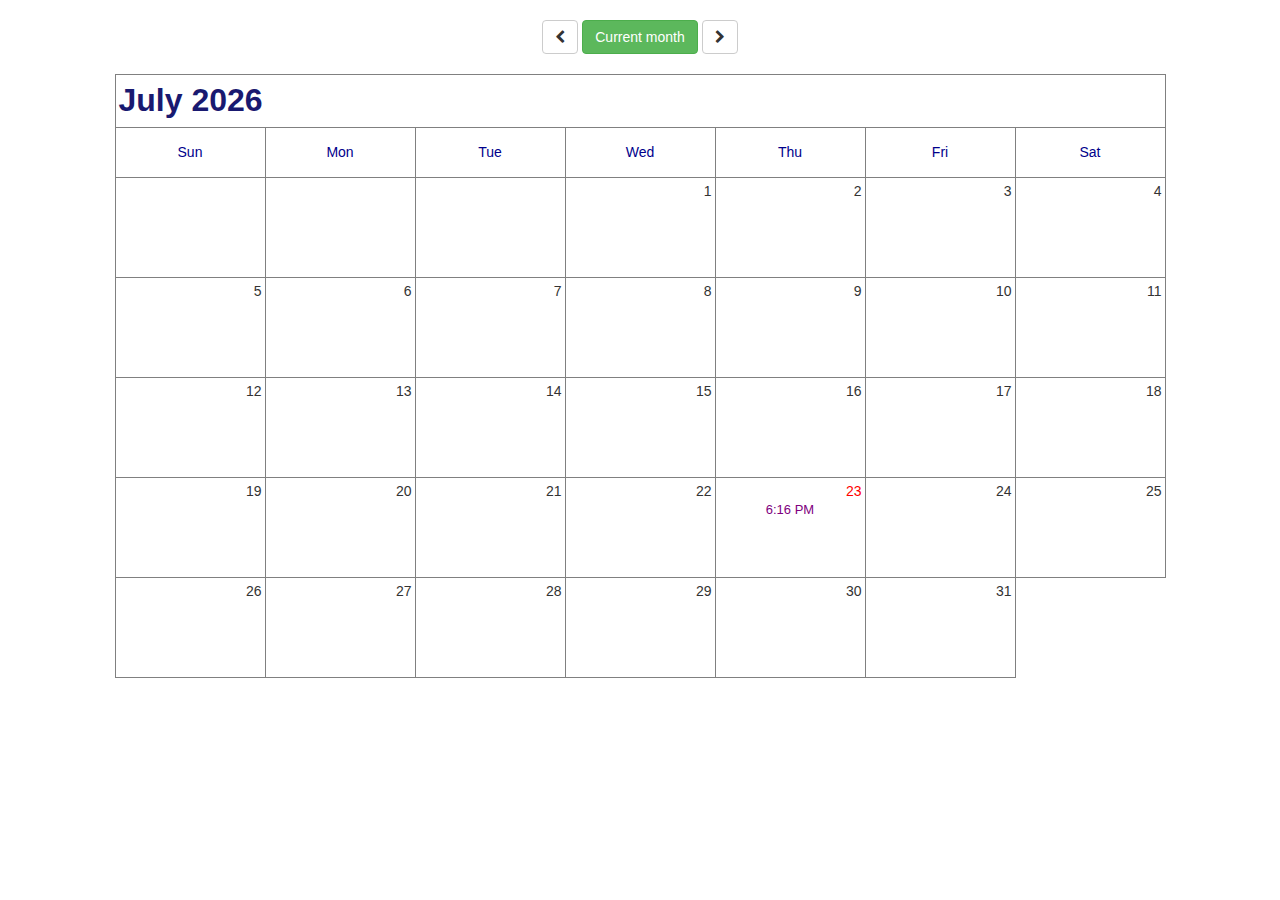
<file: public/index.html>
<!DOCTYPE html>
<html>
<head>
    <title>Minimum Setup</title>
    <link rel="stylesheet" href="contents/css/bootstrap.min.css">
    <link rel="stylesheet" href="contents/css/calendar.css">
    <link rel="stylesheet" type="text/css" href="contents/css/font-awesome.css">
    <link rel="stylesheet" type="text/css" href="contents/css/app.css">
    <script src="scripts/jquery.min.js"></script>
    <script type='text/javascript' src='https://cdn.firebase.com/js/client/2.4.1/firebase.js'></script>
    <script src="scripts/auth.js"></script>
    <script src="scripts/cal.js"></script>
</head>
<body>
    <script type="text/javascript">
        auth();
    </script>
    <br>
    <div id="cal"></div>
</body>
<script>
    $(document).ready(function() {
        
        setCal(true);
    });
</script>

</html>
</file>
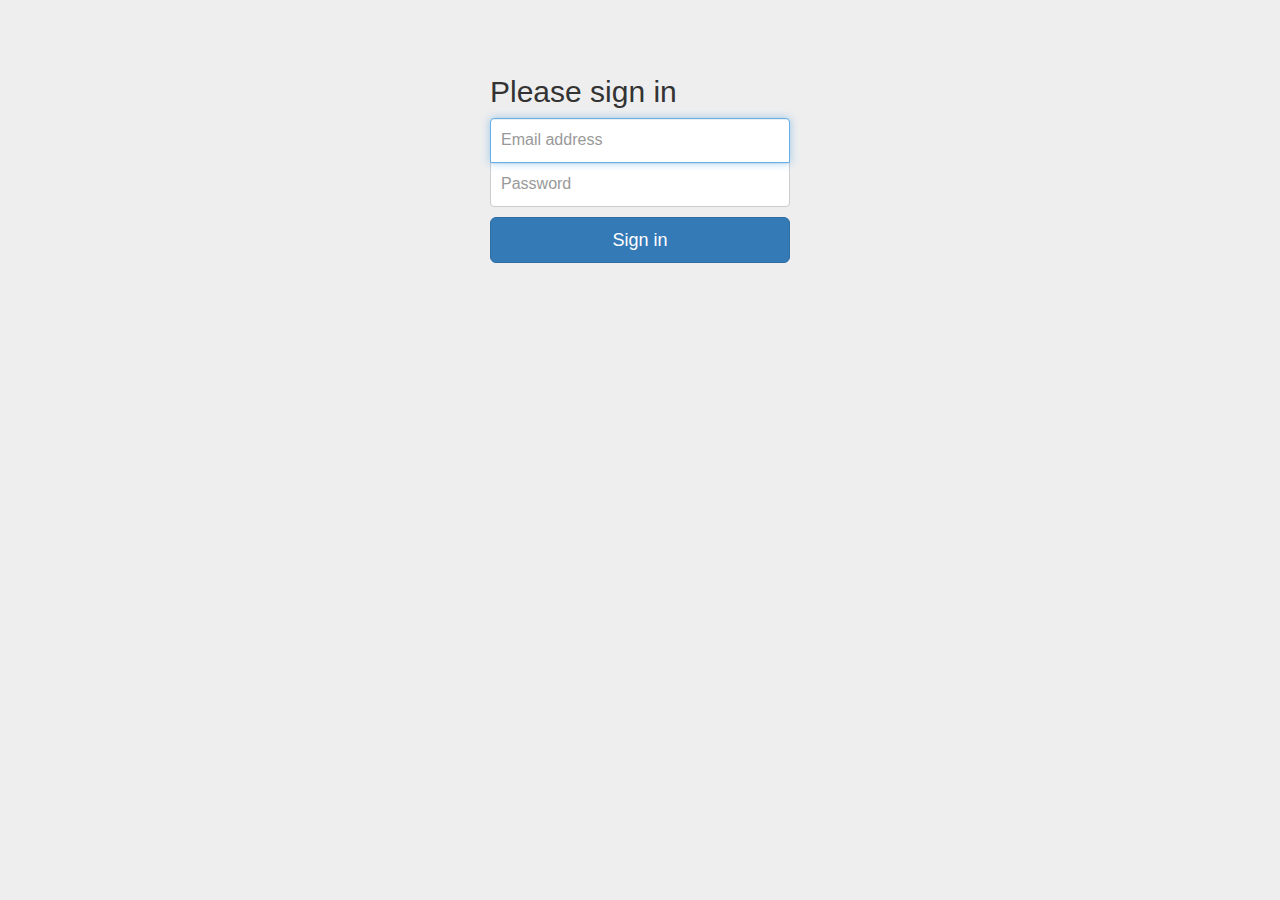
<file: public/signin.html>
<!DOCTYPE html>
<html>
<head>
    <title>Minimum Setup</title>
    <link rel="stylesheet" href="contents/css/bootstrap.min.css">
    <link rel="stylesheet" href="contents/css/calendar.css">
    <link rel="stylesheet" type="text/css" href="contents/css/font-awesome.css">
    <link rel="stylesheet" type="text/css" href="contents/css/signin.css">
    <script src="scripts/jquery.min.js"></script>

    <script type='text/javascript' src='https://cdn.firebase.com/js/client/2.4.1/firebase.js'></script>
    <script src="scripts/auth.js"></script>
</head>
<body>

    <div class="container">

      <div class="form-signin">
        <h2 class="form-signin-heading">Please sign in</h2>
        <label for="inputEmail" class="sr-only">Email address</label>
        <input type="email" id="inputEmail" class="form-control" placeholder="Email address" required="" autofocus="">
        <label for="inputPassword" class="sr-only">Password</label>
        <input type="password" id="inputPassword" class="form-control" placeholder="Password" required="">

        <button id="signinbtn" class="btn btn-lg btn-primary btn-block" onclick="signin()">Sign in</button>
      </div>

    </div>
</body>
<script>

</script>

</html>
</file>
<file: public/contents/css/calendar.css>
[class*="cal-cell"] {
  float: left;
  margin-left: 0;
  min-height: 1px;
}
.cal-row-fluid {
  width: 100%;
  *zoom: 1;
}
.cal-row-fluid:before,
.cal-row-fluid:after {
  display: table;
  content: "";
  line-height: 0;
}
.cal-row-fluid:after {
  clear: both;
}
.cal-row-fluid [class*="cal-cell"] {
  display: block;
  width: 100%;
  -webkit-box-sizing: border-box;
  -moz-box-sizing: border-box;
  box-sizing: border-box;
  float: left;
  margin-left: 0%;
  *margin-left: -0.05213764337851929%;
}
.cal-row-fluid [class*="cal-cell"]:first-child {
  margin-left: 0;
}
.cal-row-fluid .controls-row [class*="cal-cell"] + [class*="cal-cell"] {
  margin-left: 0%;
}
.cal-row-fluid .cal-cell7 {
  width: 100%;
  *width: 99.94669509594883%;
}
.cal-row-fluid .cal-cell6 {
  width: 85.71428571428571%;
  *width: 85.66098081023453%;
}
.cal-row-fluid .cal-cell5 {
  width: 71.42857142857142%;
  *width: 71.37526652452024%;
}
.cal-row-fluid .cal-cell4 {
  width: 57.14285714285714%;
  *width: 57.089552238805965%;
}
.cal-row-fluid .cal-cell3 {
  width: 42.857142857142854%;
  *width: 42.80383795309168%;
}
.cal-row-fluid .cal-cell2 {
  width: 28.57142857142857%;
  *width: 28.518123667377395%;
}
.cal-row-fluid .cal-cell1 {
  width: 14.285714285714285%;
  *width: 14.232409381663112%;
}
.cal-week-box .cal-offset7,
.cal-row-fluid .cal-offset7,
.cal-row-fluid .cal-offset7:first-child {
  margin-left: 100%;
  *margin-left: 99.89339019189765%;
}
.cal-week-box .cal-offset6,
.cal-row-fluid .cal-offset6,
.cal-row-fluid .cal-offset6:first-child {
  margin-left: 85.71428571428571%;
  *margin-left: 85.60767590618336%;
}
.cal-week-box .cal-offset5,
.cal-row-fluid .cal-offset5,
.cal-row-fluid .cal-offset5:first-child {
  margin-left: 71.42857142857142%;
  *margin-left: 71.32196162046907%;
}
.cal-week-box .cal-offset4,
.cal-row-fluid .cal-offset4,
.cal-row-fluid .cal-offset4:first-child {
  margin-left: 57.14285714285714%;
  *margin-left: 57.03624733475479%;
}
.cal-week-box .cal-offset3,
.cal-row-fluid .cal-offset3,
.cal-row-fluid .cal-offset3:first-child {
  margin-left: 42.857142857142854%;
  *margin-left: 42.750533049040506%;
}
.cal-week-box .cal-offset2,
.cal-row-fluid .cal-offset2,
.cal-row-fluid .cal-offset2:first-child {
  margin-left: 28.57142857142857%;
  *margin-left: 28.46481876332622%;
}
.cal-week-box .cal-offset1,
.cal-row-fluid .cal-offset1,
.cal-row-fluid .cal-offset1:first-child {
  margin-left: 14.285714285714285%;
  *margin-left: 14.17910447761194%;
}
.cal-row-fluid .cal-cell1 {
  width: 14.285714285714285%;
  *width: 14.233576642335766%;
}
[class*="cal-cell"].hide,
.cal-row-fluid [class*="cal-cell"].hide {
  display: none;
}
[class*="cal-cell"].pull-right,
.cal-row-fluid [class*="cal-cell"].pull-right {
  float: right;
}
.cal-row-head [class*="cal-cell"]:first-child,
.cal-row-head [class*="cal-cell"] {
  min-height: auto;
  overflow: hidden;
  text-overflow: ellipsis;
}
.cal-events-num {
  margin-top: 20px;
}
.cal-month-day {
  position: relative;
  display: block;
  width: 100%;
}
#cal-week-box {
  position: absolute;
  width: 70px;
  left: -71px;
  top: -1px;
  padding: 8px 5px;
  cursor: pointer;
}
#cal-day-tick {
  position: absolute;
  right: 50%;
  bottom: -21px;
  padding: 0px 5px;
  cursor: pointer;
  z-index: 5;
  text-align: center;
  width: 26px;
  margin-right: -17px;
}
.cal-year-box #cal-day-tick {
  margin-right: -7px;
}
#cal-slide-box {
  position: relative;
}
#cal-slide-tick {
  position: absolute;
  width: 16px;
  margin-left: -7px;
  height: 9px;
  top: -1px;
  z-index: 1;
}
#cal-slide-tick.tick-month1 {
  left: 12.5%;
}
#cal-slide-tick.tick-month2 {
  left: 37.5%;
}
#cal-slide-tick.tick-month3 {
  left: 62.5%;
}
#cal-slide-tick.tick-month4 {
  left: 87.5%;
}
#cal-slide-tick.tick-day1 {
  left: 7.14285714285715%;
}
#cal-slide-tick.tick-day2 {
  left: 21.42857142857143%;
}
#cal-slide-tick.tick-day3 {
  left: 35.71428571428572%;
}
#cal-slide-tick.tick-day4 {
  left: 50%;
}
#cal-slide-tick.tick-day5 {
  left: 64.2857142857143%;
}
#cal-slide-tick.tick-day6 {
  left: 78.57142857142859%;
}
#cal-slide-tick.tick-day7 {
  left: 92.85714285714285%;
}
.events-list {
  position: absolute;
  bottom: 0;
  left: 0;
  overflow: hidden;
}
#cal-slide-content ul.unstyled {
  margin-bottom: 0;
}
.cal-week-box {
  position: relative;
}
.cal-week-box [data-event-class] {
  white-space: nowrap;
  height: 30px;
  margin: 1px 1px;
  line-height: 30px;
  text-overflow: ellipsis;
  overflow: hidden;
  padding-left: 10px;
}
.cal-week-box .cal-column {
  position: absolute;
  height: 100%;
  z-index: -1;
}
.cal-week-box .arrow-before,
.cal-week-box .arrow-after {
  position: relative;
}
.cal-week-box .arrow-after:after {
  content: "";
  position: absolute;
  top: 0px;
  width: 0;
  height: 0;
  right: 0;
  border-top: 15px solid #ffffff;
  border-left: 8px solid;
  border-bottom: 15px solid #FFFFFF;
}
.cal-week-box .arrow-before:before {
  content: "";
  position: absolute;
  top: 0px;
  width: 0;
  height: 0;
  left: 1px;
  border-top: 15px solid transparent;
  border-left: 8px solid #FFFFFF;
  border-bottom: 15px solid transparent;
}
#cal-day-box {
  text-wrap: none;
}
#cal-day-box .cal-day-hour-part {
  height: 30px;
  box-sizing: border-box;
  -moz-box-sizing: border-box;
  -webkit-box-sizing: border-box;
  border-bottom: thin dashed #e1e1e1;
}
#cal-day-box .cal-day-hour .day-highlight {
  height: 30px;
}
#cal-day-box .cal-hours {
  font-weight: bolder;
}
#cal-day-box .cal-day-hour:nth-child(odd) {
  background-color: #fafafa;
}
#cal-day-box #cal-day-panel {
  position: relative;
  padding-left: 60px;
}
#cal-day-box #cal-day-panel-hour {
  position: absolute;
  width: 100%;
  margin-left: -60px;
}
#cal-day-box .day-event {
  position: relative;
  max-width: 200px;
  overflow: hidden;
}
#cal-day-box .day-highlight {
  line-height: 30px;
  padding-left: 8px;
  padding-right: 8px;
  box-sizing: border-box;
  -moz-box-sizing: border-box;
  -webkit-box-sizing: border-box;
  border: 1px solid #c3c3c3;
  margin: 1px 1px;
  overflow: hidden;
  text-overflow: ellipsis;
}
#cal-day-box .day-highlight.dh-event-important {
  border: 1px solid #ad2121;
}
#cal-day-box .day-highlight.dh-event-warning {
  border: 1px solid #e3bc08;
}
#cal-day-box .day-highlight.dh-event-info {
  border: 1px solid #1e90ff;
}
#cal-day-box .day-highlight.dh-event-inverse {
  border: 1px solid #1b1b1b;
}
#cal-day-box .day-highlight.dh-event-success {
  border: 1px solid #006400;
}
#cal-day-box .day-highlight.dh-event-special {
  background-color: #ffe6ff;
  border: 1px solid #800080;
}
.event {
  display: block;
  background-color: #c3c3c3;
  width: 12px;
  height: 12px;
  margin-right: 2px;
  margin-bottom: 2px;
  -webkit-box-shadow: inset 0px 0px 5px 0px rgba(0, 0, 0, 0.4);
  box-shadow: inset 0px 0px 5px 0px rgba(0, 0, 0, 0.4);
  border-radius: 8px;
  border: 1px solid #ffffff;
}
.event-block {
  display: block;
  background-color: #c3c3c3;
  width: 20px;
  height: 100%;
}
.cal-event-list .event.pull-left {
  margin-top: 3px;
}
.event-important {
  background-color: #ad2121;
}
.event-info {
  background-color: #1e90ff;
}
.event-warning {
  background-color: #e3bc08;
}
.event-inverse {
  background-color: #1b1b1b;
}
.event-success {
  background-color: #006400;
}
.event-special {
  background-color: #800080;
}
.day-highlight:hover,
.day-highlight {
  background-color: #dddddd;
}
.day-highlight.dh-event-important:hover,
.day-highlight.dh-event-important {
  background-color: #fae3e3;
}
.day-highlight.dh-event-warning:hover,
.day-highlight.dh-event-warning {
  background-color: #fdf1ba;
}
.day-highlight.dh-event-info:hover,
.day-highlight.dh-event-info {
  background-color: #d1e8ff;
}
.day-highlight.dh-event-inverse:hover,
.day-highlight.dh-event-inverse {
  background-color: #c1c1c1;
}
.day-highlight.dh-event-success:hover,
.day-highlight.dh-event-success {
  background-color: #caffca;
}
.day-highlight.dh-event-special:hover,
.day-highlight.dh-event-special {
  background-color: #ffe6ff;
}
.cal-row-head [class*="cal-cell"]:first-child,
.cal-row-head [class*="cal-cell"] {
  font-weight: bolder;
  text-align: center;
  border: 0px solid;
  padding: 5px 0;
}
.cal-row-head [class*="cal-cell"] small {
  font-weight: normal;
}
.cal-year-box .row-fluid:hover,
.cal-row-fluid:hover {
  background-color: #fafafa;
}
.cal-month-day {
  height: 100px;
}
[class*="cal-cell"]:hover {
  background-color: #ededed;
}
.cal-year-box [class*="span"],
.cal-month-box [class*="cal-cell"] {
  min-height: 100px;
  border-right: 1px solid #e1e1e1;
  position: relative;
}
.cal-year-box [class*="span"] {
  min-height: 60px;
}
.cal-year-box .row-fluid [class*="span"]:last-child,
.cal-month-box .cal-row-fluid [class*="cal-cell"]:last-child {
  border-right: 0px;
}
.cal-year-box .row-fluid,
.cal-month-box .cal-row-fluid {
  border-bottom: 1px solid #e1e1e1;
  margin-left: 0px;
  margin-right: 0px;
}
.cal-year-box .row-fluid:last-child,
.cal-month-box .cal-row-fluid:last-child {
  border-bottom: 0px;
}
.cal-month-box,
.cal-year-box,
.cal-week-box {
  border-top: 1px solid #e1e1e1;
  border-bottom: 1px solid #e1e1e1;
  border-right: 1px solid #e1e1e1;
  border-left: 1px solid #e1e1e1;
  border-radius: 2px;
}
span[data-cal-date] {
  font-size: 1.2em;
  font-weight: normal;
  opacity: 0.5;
  cursor: pointer;
  transition: all 0.3s ease-in-out;
  -webkit-transition: all 0.1s ease-in-out;
  -moz-transition: all 0.1s ease-in-out;
  -ms-transition: all 0.1s ease-in-out;
  -o-transition: all 0.1s ease-in-out;
  margin-top: 15px;
  margin-right: 15px;
}
span[data-cal-date]:hover {
  opacity: 1;
}
.cal-day-outmonth span[data-cal-date] {
  opacity: 0.1;
  cursor: default;
}
.cal-day-today {
  background-color: #e8fde7;
}
.cal-day-today span[data-cal-date] {
  color: darkgreen;
}
.cal-month-box .cal-day-today span[data-cal-date] {
  font-size: 1.9em;
}
.cal-day-holiday span[data-cal-date] {
  color: #800080;
}
.cal-day-weekend span[data-cal-date] {
  color: darkred;
}
#cal-week-box {
  border: 1px solid #e1e1e1;
  border-right: 0px;
  border-radius: 5px 0 0 5px;
  background-color: #fafafa;
  text-align: right;
}
#cal-day-tick {
  border: 1px solid #e1e1e1;
  border-top: 0px solid;
  border-radius: 0 0 5px 5px;
  background-color: #ededed;
  text-align: center;
}
#cal-slide-box {
  border-top: 0px solid #8c8c8c;
}
#cal-slide-content {
  padding: 20px;
  color: #ffffff;
  background-image: url("../img/dark_wood.png");
  -webkit-box-shadow: inset 0px 0px 15px 0px rgba(0, 0, 0, 0.5);
  box-shadow: inset 0px 0px 15px 0px rgba(0, 0, 0, 0.5);
}
#cal-slide-tick {
  background-image: url("../img/tick.png?2");
}
#cal-slide-content:hover {
  background-color: transparent;
}
#cal-slide-content a.event-item {
  color: #ffffff;
  font-weight: normal;
  line-height: 22px;
}
.events-list {
  max-height: 47px;
  padding-left: 5px;
}
.cal-column {
  border-left: 1px solid #e1e1e1;
}
a.cal-event-week {
  text-decoration: none;
  color: #151515;
}
.badge-important {
  background-color: #b94a48;
}
</file>
<file: public/contents/css/app.css>
.main-table{
	border: 3px;
    border-color: gray;
    border-radius: 5px;
}
th, td{
	padding: 3px;
}
</file>
<file: public/contents/css/signin.css>
body {
  padding-top: 40px;
  padding-bottom: 40px;
  background-color: #eee;
}

.form-signin {
  max-width: 330px;
  padding: 15px;
  margin: 0 auto;
}
.form-signin .form-signin-heading,
.form-signin .checkbox {
  margin-bottom: 10px;
}
.form-signin .checkbox {
  font-weight: normal;
}
.form-signin .form-control {
  position: relative;
  height: auto;
  -webkit-box-sizing: border-box;
     -moz-box-sizing: border-box;
          box-sizing: border-box;
  padding: 10px;
  font-size: 16px;
}
.form-signin .form-control:focus {
  z-index: 2;
}
.form-signin input[type="email"] {
  margin-bottom: -1px;
  border-bottom-right-radius: 0;
  border-bottom-left-radius: 0;
}
.form-signin input[type="password"] {
  margin-bottom: 10px;
  border-top-left-radius: 0;
  border-top-right-radius: 0;
}
</file>
